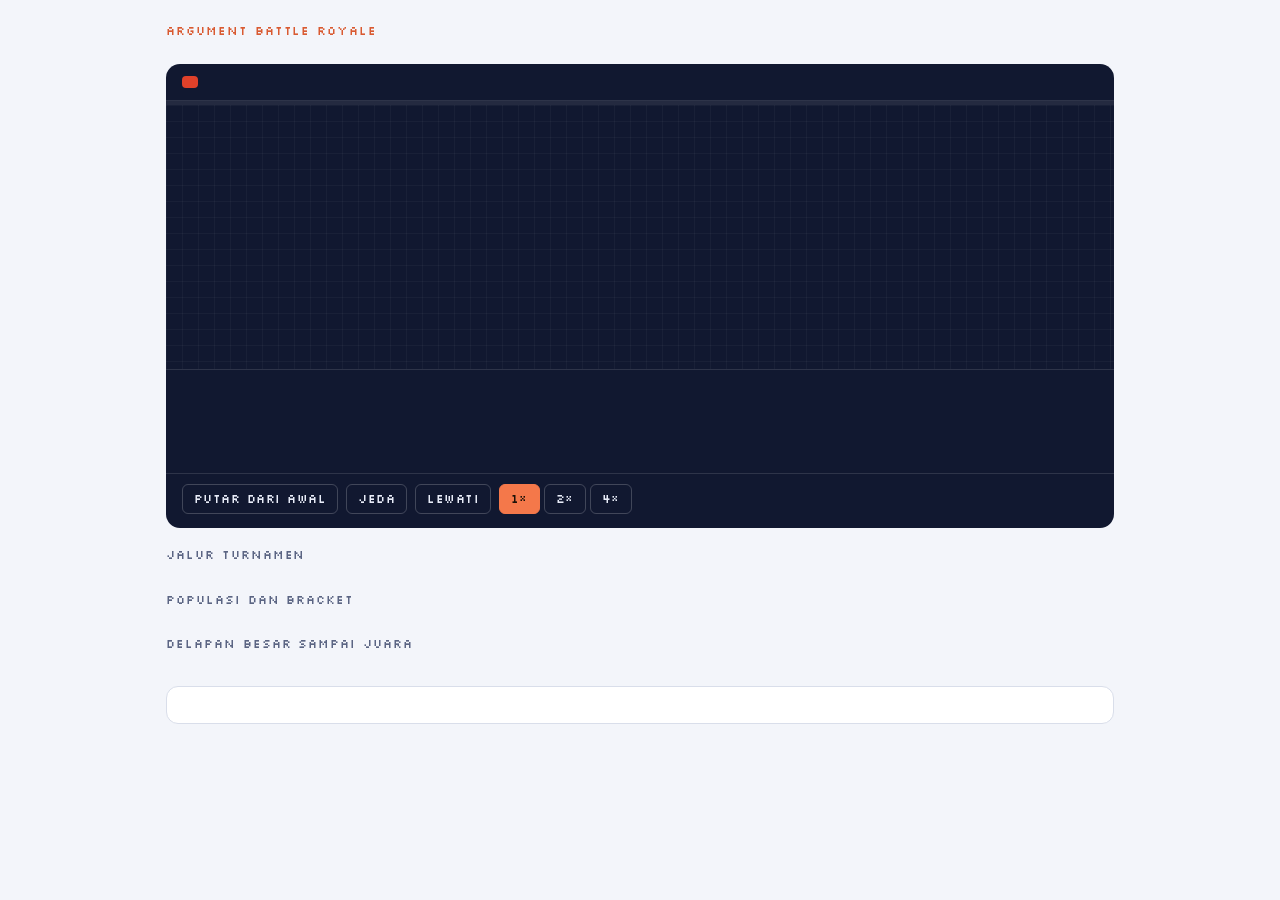
<file: .claude/skills/argument-battle-royale/templates/arena.html>
<!doctype html>
<html lang="id">
<head>
<meta charset="utf-8">
<meta name="viewport" content="width=device-width, initial-scale=1, viewport-fit=cover">
<title>Arena Battle Royale</title>
<link rel="preconnect" href="https://fonts.googleapis.com">
<link rel="preconnect" href="https://fonts.gstatic.com" crossorigin>
<link rel="stylesheet" href="https://fonts.googleapis.com/css2?family=IBM+Plex+Mono:wght@400;600&family=IBM+Plex+Sans:wght@400;500;600&family=Silkscreen&display=swap">
<style>
/* Tata letak: satu kolom. Panggung gelap berisi kartu dua petarung, layar pixel,
   komentar juri, dan kontrol tayangan; di bawahnya jalur tahap, angka, bracket,
   dan kartu hasil. Warna diambil dari karakter Clawd. */
:root {
  --bg: #f3f5fa;
  --surface: #ffffff;
  --ink: #16203a;
  --muted: #5b6583;
  --line: #d9deea;
  --accent: #d95a31;
  --navy: #23478c;
  --spark: #b7800f;
  --ok: #23845a;
  --bad: #b83a24;
  --arena: #111830;
  --arena-2: #182142;
  --arena-grid: rgba(255, 255, 255, 0.035);
  --arena-line: rgba(255, 255, 255, 0.12);
  --arena-ink: #e8ecf8;
  --arena-dim: #8c96b8;
  --arena-accent: #f4784a;
  --arena-gold: #f9c23c;
  --arena-low: #e0412a;
  --f-pixel: "Silkscreen", "Courier New", monospace;
  --f-body: "IBM Plex Sans", system-ui, -apple-system, "Segoe UI", sans-serif;
  --f-data: "IBM Plex Mono", ui-monospace, "SFMono-Regular", Menlo, monospace;
  color-scheme: light;
}
@media (prefers-color-scheme: dark) {
  :root:not([data-theme="light"]) {
    --bg: #0c1122; --surface: #141b33; --ink: #e6eaf6; --muted: #9aa4c6; --line: #26304f;
    --accent: #ff8a5c; --navy: #8fb0f0; --spark: #f2c14e; --ok: #4cc58d; --bad: #ff7a61;
    color-scheme: dark;
  }
}
:root[data-theme="dark"] {
  --bg: #0c1122; --surface: #141b33; --ink: #e6eaf6; --muted: #9aa4c6; --line: #26304f;
  --accent: #ff8a5c; --navy: #8fb0f0; --spark: #f2c14e; --ok: #4cc58d; --bad: #ff7a61;
  color-scheme: dark;
}
* { box-sizing: border-box; }
[hidden] { display: none !important; }
html { -webkit-text-size-adjust: 100%; }
body {
  margin: 0; background: var(--bg); color: var(--ink);
  font: 15px/1.55 var(--f-body);
  padding: env(safe-area-inset-top, 0px) 0 env(safe-area-inset-bottom, 0px);
}
.wrap { max-width: 980px; margin: 0 auto; padding-inline: 16px; padding-block: 24px 40px; display: grid; gap: 20px; }
.wrap > * { min-width: 0; }
.eyebrow { font: 12px/1.2 var(--f-pixel); letter-spacing: 0.08em; text-transform: uppercase; color: var(--accent); margin: 0; }
h1 { font-size: clamp(22px, 3.6vw, 32px); line-height: 1.2; margin: 6px 0 0; text-wrap: balance; }
.sub { color: var(--muted); margin: 6px 0 0; max-width: 70ch; }

/* ---------- panggung ---------- */
.stage { background: var(--arena); color: var(--arena-ink); border-radius: 14px; overflow: hidden; display: grid; }
.stage-top { display: flex; flex-wrap: wrap; gap: 8px 14px; align-items: center; padding: 12px 16px; border-bottom: 1px solid var(--arena-line); }
.pill-live { font: 11px/1 var(--f-pixel); letter-spacing: 0.08em; padding: 6px 8px; border-radius: 4px; background: var(--arena-low); color: #fff; }
.pill-live.replay { background: var(--arena-2); color: var(--arena-gold); box-shadow: inset 0 0 0 1px var(--arena-gold); }
.pill-live.snap { background: var(--arena-2); color: var(--arena-ink); box-shadow: inset 0 0 0 1px var(--arena-line); }
.pill-live.demo { background: var(--arena-2); color: var(--arena-dim); box-shadow: inset 0 0 0 1px var(--arena-dim); }
.pill-live.on::before { content: ""; display: inline-block; width: 7px; height: 7px; margin-right: 6px; background: #fff; border-radius: 1px; animation: blink 1s steps(2, start) infinite; }
@keyframes blink { to { visibility: hidden; } }
.stage-name { font: 12px/1.3 var(--f-pixel); color: var(--arena-accent); letter-spacing: 0.06em; text-transform: uppercase; flex: 1 1 auto; min-width: 0; }
.pct { font: 600 13px/1 var(--f-data); color: var(--arena-dim); font-variant-numeric: tabular-nums; }
.meter { height: 4px; background: rgba(255, 255, 255, 0.08); }
.meter span { display: block; height: 100%; background: var(--arena-accent); width: 0; transition: width 0.6s ease; }

.hud { display: grid; grid-template-columns: minmax(0, 1fr) auto minmax(0, 1fr); gap: 10px; align-items: stretch; padding: 12px 16px 0; }
.fc { background: var(--arena-2); border: 1px solid var(--arena-line); border-radius: 8px; padding: 9px 11px; display: grid; gap: 6px; min-width: 0; transition: opacity 0.4s, border-color 0.4s; }
.fc.win { border-color: var(--arena-gold); }
.fc.ko { opacity: 0.45; }
.fc-row { display: flex; gap: 8px; align-items: baseline; min-width: 0; }
.fc-r .fc-row { flex-direction: row-reverse; }
.fc-seed { font: 600 11px/1 var(--f-data); color: var(--arena-gold); }
.fc-id { font: 600 12px/1 var(--f-data); color: var(--arena-accent); }
.fc-stance { font-size: 11px; color: var(--arena-dim); overflow: hidden; text-overflow: ellipsis; white-space: nowrap; min-width: 0; }
.fc-title { font-size: 13px; line-height: 1.35; font-weight: 500; display: -webkit-box; -webkit-line-clamp: 2; -webkit-box-orient: vertical; overflow: hidden; }
.fc-r .fc-title { text-align: right; }
.hp { height: 8px; background: rgba(255, 255, 255, 0.08); border-radius: 2px; overflow: hidden; }
.hp span { display: block; height: 100%; width: 100%; background: var(--arena-accent); transition: width 0.45s ease, background 0.3s; }
.hp.low span { background: var(--arena-low); }
.fc-r .hp span { margin-left: auto; }
.vs { display: grid; align-content: center; justify-items: center; gap: 4px; padding-inline: 4px; }
.vs b { font: 16px/1 var(--f-pixel); color: var(--arena-gold); }
.vs span { font: 11px/1.2 var(--f-data); color: var(--arena-dim); text-align: center; font-variant-numeric: tabular-nums; }
.vs .votes { font: 600 15px/1 var(--f-data); color: var(--arena-ink); }

.screen {
  display: grid; place-items: center; padding: 12px;
  background-image: linear-gradient(var(--arena-grid) 1px, transparent 1px), linear-gradient(90deg, var(--arena-grid) 1px, transparent 1px);
  background-size: 16px 16px;
}
canvas { image-rendering: pixelated; image-rendering: crisp-edges; max-width: 100%; height: auto; display: block; }

.ticker { padding: 12px 16px 14px; border-top: 1px solid var(--arena-line); display: grid; gap: 4px; min-height: 104px; align-content: start; }
.tk-head { margin: 0; font: 12px/1.3 var(--f-pixel); letter-spacing: 0.05em; text-transform: uppercase; color: var(--arena-gold); }
.tk-text { margin: 0; font-size: 15px; line-height: 1.5; max-width: 80ch; }
.tk-meta { margin: 0; font: 12px/1.4 var(--f-data); color: var(--arena-dim); overflow-wrap: anywhere; }

.controls { display: flex; flex-wrap: wrap; gap: 8px; align-items: center; padding: 10px 16px 14px; border-top: 1px solid var(--arena-line); }
.btn {
  font: 12px/1 var(--f-pixel); letter-spacing: 0.04em; color: var(--arena-ink); background: transparent;
  border: 1px solid rgba(255, 255, 255, 0.2); border-radius: 6px; padding: 8px 11px; cursor: pointer;
}
.btn:hover { border-color: var(--arena-accent); }
.btn[aria-pressed="true"] { background: var(--arena-accent); border-color: var(--arena-accent); color: #1b1208; }
.btn:focus-visible { outline: 2px solid var(--arena-accent); outline-offset: 2px; }
.speed { display: inline-flex; gap: 4px; }
.qinfo { font: 12px/1 var(--f-data); color: var(--arena-dim); margin-left: auto; }

/* ---------- bagian bawah ---------- */
section h2 { font: 12px/1.2 var(--f-pixel); letter-spacing: 0.08em; text-transform: uppercase; color: var(--muted); margin: 0 0 10px; }
.track { list-style: none; margin: 0; padding: 0; display: flex; flex-wrap: wrap; gap: 6px; }
.track li { display: flex; align-items: center; gap: 6px; padding: 6px 10px; border-radius: 6px; border: 1px solid var(--line); background: var(--surface); color: var(--muted); font-size: 13px; }
.track li b { font: 600 11px/1 var(--f-data); font-variant-numeric: tabular-nums; }
.track li.done { color: var(--ink); }
.track li.done b { color: var(--ok); }
.track li.now { border-color: var(--accent); color: var(--ink); box-shadow: inset 0 0 0 1px var(--accent); }
.track li.now b { color: var(--accent); }
.stats { display: grid; grid-template-columns: repeat(2, minmax(0, 1fr)); gap: 12px; margin: 0; }
@media (min-width: 760px) { .stats { grid-template-columns: repeat(4, minmax(0, 1fr)); } }
.stat { background: var(--surface); border: 1px solid var(--line); border-radius: 10px; padding: 12px 14px; min-width: 0; }
.stat dt { font-size: 12px; color: var(--muted); }
.stat dd { margin: 4px 0 0; font: 600 20px/1.2 var(--f-data); font-variant-numeric: tabular-nums; overflow-wrap: anywhere; }
.bracket { display: grid; grid-template-columns: repeat(4, minmax(170px, 1fr)); gap: 14px; overflow-x: auto; padding-bottom: 4px; }
.col { display: grid; grid-template-rows: auto 1fr; gap: 10px; min-width: 0; }
.col h3 { font: 11px/1.2 var(--f-pixel); letter-spacing: 0.06em; text-transform: uppercase; color: var(--muted); margin: 0; }
.col .matches { display: grid; gap: 10px; align-content: space-around; }
.match { background: var(--surface); border: 1px solid var(--line); border-radius: 8px; overflow: hidden; transition: box-shadow 0.3s, border-color 0.3s; }
.match.live { border-color: var(--accent); box-shadow: 0 0 0 2px var(--accent); }
.slot { display: grid; grid-template-columns: auto 1fr auto; gap: 8px; align-items: baseline; padding: 7px 10px; font-size: 13px; }
.slot + .slot { border-top: 1px solid var(--line); }
.slot .id { font: 600 11px/1 var(--f-data); color: var(--muted); }
.slot .t { min-width: 0; overflow: hidden; text-overflow: ellipsis; white-space: nowrap; }
.slot .v { font: 600 11px/1 var(--f-data); color: var(--muted); font-variant-numeric: tabular-nums; }
.slot.win { color: var(--ink); font-weight: 600; }
.slot.win .id { color: var(--accent); }
.slot.lose { color: var(--muted); }
.slot.tbd { color: var(--muted); font-style: italic; }
.champ { border-color: var(--accent); }
.result { background: var(--surface); border: 1px solid var(--line); border-radius: 12px; padding: 18px; display: grid; gap: 10px; }
.result h3 { margin: 0; font-size: 19px; line-height: 1.3; text-wrap: balance; }
.result p { margin: 0; max-width: 72ch; }
.pill { justify-self: start; font: 600 12px/1 var(--f-data); padding: 6px 9px; border-radius: 999px; border: 1px solid currentColor; }
.pill.ok { color: var(--ok); } .pill.warn { color: var(--spark); } .pill.bad { color: var(--bad); } .pill.run { color: var(--navy); }
.formula { color: var(--muted); font-style: italic; border-left: 3px solid var(--accent); padding-left: 12px; }
.foot { color: var(--muted); font-size: 12px; font-family: var(--f-data); margin: 0; }
@media (max-width: 560px) {
  .hud { grid-template-columns: minmax(0, 1fr) minmax(0, 1fr); }
  .vs { grid-column: 1 / -1; grid-row: 1; grid-auto-flow: column; justify-content: center; }
  .tk-text { font-size: 14px; }
  .qinfo { margin-left: 0; }
}
@media (prefers-reduced-motion: reduce) {
  .meter span, .hp span, .fc, .match { transition: none; }
  .pill-live.on::before { animation: none; }
}
</style>
</head>
<body>
<main class="wrap">
  <header>
    <p class="eyebrow" id="eyebrow">Argument Battle Royale</p>
    <h1 id="topic"></h1>
    <p class="sub" id="restated"></p>
  </header>

  <section class="stage" aria-label="Arena pertarungan">
    <div class="stage-top">
      <span class="pill-live" id="livePill"></span>
      <span class="stage-name" id="stageName"></span>
      <span class="pct" id="pct"></span>
    </div>
    <div class="meter" aria-hidden="true"><span id="meter"></span></div>
    <div class="hud" id="hud" hidden>
      <div class="fc" id="fcA">
        <div class="fc-row"><span class="fc-seed"></span><span class="fc-id"></span><span class="fc-stance"></span></div>
        <div class="fc-title"></div>
        <div class="hp" role="meter" aria-label="Ketahanan" aria-valuemin="0" aria-valuemax="100" title="Ketahanan berkurang setiap kali seorang juri memenangkan lawan"><span></span></div>
      </div>
      <div class="vs"><span id="vsRound"></span><b>VS</b><span class="votes" id="vsVotes"></span></div>
      <div class="fc fc-r" id="fcB">
        <div class="fc-row"><span class="fc-seed"></span><span class="fc-id"></span><span class="fc-stance"></span></div>
        <div class="fc-title"></div>
        <div class="hp" role="meter" aria-label="Ketahanan" aria-valuemin="0" aria-valuemax="100" title="Ketahanan berkurang setiap kali seorang juri memenangkan lawan"><span></span></div>
      </div>
    </div>
    <div class="screen"><canvas id="cv" width="480" height="240" role="img" aria-label="Animasi pertarungan Gobyet"></canvas></div>
    <div class="ticker" aria-live="polite">
      <p class="tk-head" id="tkHead"></p>
      <p class="tk-text" id="tkText"></p>
      <p class="tk-meta" id="tkMeta"></p>
    </div>
    <div class="controls">
      <button type="button" class="btn" id="btnReplay">Putar dari awal</button>
      <button type="button" class="btn" id="btnPause" aria-pressed="false">Jeda</button>
      <button type="button" class="btn" id="btnSkip">Lewati</button>
      <span class="speed" role="group" aria-label="Kecepatan">
        <button type="button" class="btn" data-speed="1" aria-pressed="true">1×</button>
        <button type="button" class="btn" data-speed="2" aria-pressed="false">2×</button>
        <button type="button" class="btn" data-speed="4" aria-pressed="false">4×</button>
      </span>
      <span class="qinfo" id="qinfo"></span>
    </div>
  </section>

  <section aria-labelledby="h-track">
    <h2 id="h-track">Jalur turnamen</h2>
    <ol class="track" id="track"></ol>
  </section>

  <section aria-labelledby="h-stats">
    <h2 id="h-stats">Populasi dan bracket</h2>
    <dl class="stats" id="stats"></dl>
  </section>

  <section aria-labelledby="h-bracket">
    <h2 id="h-bracket">Delapan besar sampai juara</h2>
    <div class="bracket" id="bracket"></div>
  </section>

  <section class="result" id="result" aria-label="Hasil"></section>

  <p class="foot" id="foot"></p>
</main>

<script id="abr-data" type="application/json">__ABR_DATA__</script>
<script>
(function () {
  "use strict";
  var D = JSON.parse(document.getElementById("abr-data").textContent);
  var A = D.anim, R = D.run, FT = A.fight;
  var $ = function (id) { return document.getElementById(id); };
  var reduce = !!(window.matchMedia && window.matchMedia("(prefers-reduced-motion: reduce)").matches);

  function el(tag, cls, s) { var e = document.createElement(tag); if (cls) e.className = cls; if (s != null) e.textContent = String(s); return e; }
  function text(e, s) { e.textContent = s == null ? "" : String(s); }
  function fighter(id) { return R.fighters[id] || { title: id || "", stance: "", seed: null, thesis: "" }; }

  // ---------- ingatan penonton (acara yang sudah ditonton) ----------
  var liveSrc = location.protocol === "file:" ? "file" : null;
  var KEY = "abr-seen:" + R.run_id;
  function loadSeen() { try { return new Set(JSON.parse(localStorage.getItem(KEY) || "[]")); } catch (e) { return new Set(); } }
  function saveSeen() { try { localStorage.setItem(KEY, JSON.stringify(Array.from(seen))); } catch (e) { /* penyimpanan tidak tersedia */ } }
  var seen = loadSeen();
  function hasEvent(id) { return R.events.some(function (e) { return e.id === id; }); }
  function revealed(id) { return seen.has(id) || !hasEvent(id); }

  // ---------- bagian statis ----------
  function renderStatic() {
    text($("eyebrow"), R.demo ? "Argument Battle Royale · pratinjau dengan data contoh" : "Argument Battle Royale");
    text($("topic"), R.topic);
    text($("restated"), R.restated || "");
    var pill = $("livePill");
    pill.className = "pill-live" + (R.demo ? " demo" : R.done ? " replay" : liveSrc ? " on" : " snap");
    text(pill, R.demo ? "Contoh" : R.done ? "Tayangan ulang" : liveSrc ? "Live" : "Cuplikan");
    pill.title = R.demo || R.done ? "" : liveSrc ? "Terhubung: acara baru diputar otomatis" : "Belum terhubung ke run yang berjalan; ini keadaan saat halaman dibuat";
    text($("stageName"), "Tahap " + (R.info.stage_index + 1) + "/" + R.info.stage_count + " · " + R.info.stage);
    text($("pct"), R.info.percent + "%");
    $("meter").style.width = R.info.percent + "%";

    var tr = $("track"); tr.textContent = "";
    R.stages.forEach(function (name, i) {
      var li = el("li"); li.appendChild(el("b", null, String(i + 1).padStart(2, "0"))); li.appendChild(document.createTextNode(name));
      if (i < R.info.stage_index || R.done) li.className = "done";
      else if (i === R.info.stage_index) { li.className = "now"; li.setAttribute("aria-current", "step"); }
      tr.appendChild(li);
    });

    var st = $("stats"); st.textContent = "";
    R.stats.forEach(function (s) { var d = el("div", "stat"); d.appendChild(el("dt", null, s[0])); d.appendChild(el("dd", null, s[1])); st.appendChild(d); });

    renderBracket();
    renderResult();
    text($("foot"), R.foot);
  }

  function slot(id, m, showResult) {
    var s = el("div", "slot");
    if (!id) { s.className = "slot tbd"; s.appendChild(el("span", "id", "—")); s.appendChild(el("span", "t", m ? "bye" : "menunggu")); s.appendChild(el("span", "v", "")); return s; }
    if (showResult && m && m.winner) s.className = "slot " + (m.winner === id ? "win" : "lose");
    s.appendChild(el("span", "id", id));
    var t = el("span", "t", fighter(id).title); t.title = fighter(id).title; s.appendChild(t);
    s.appendChild(el("span", "v", showResult && m && m.winner === id ? m.votes : ""));
    return s;
  }
  function renderBracket() {
    var br = $("bracket"); br.textContent = "";
    [["8 besar", 4], ["Semifinal", 2], ["Final", 1]].forEach(function (c, ci) {
      var col = el("div", "col"); col.appendChild(el("h3", null, c[0]));
      var list = el("div", "matches"); col.appendChild(list);
      var rd = R.bracket[ci] || [];
      for (var k = 0; k < c[1]; k++) {
        var m = rd[k], box = el("div", "match");
        var show = m ? revealed("m:" + m.mid) : false;
        if (m) box.dataset.mid = m.mid;
        if (current && m && current.mid === m.mid) box.className = "match live";
        box.appendChild(slot(m ? m.a : null, m, show));
        box.appendChild(slot(m ? m.b : null, m, show));
        list.appendChild(box);
      }
      br.appendChild(col);
    });
    var cc = el("div", "col"); cc.appendChild(el("h3", null, "Juara"));
    var cl = el("div", "matches"); cc.appendChild(cl);
    var box = el("div", "match champ");
    var champShown = R.champion && revealed("w") && revealed("m:" + ((R.bracket[2] || [])[0] || {}).mid);
    box.appendChild(champShown ? slot(R.champion, { winner: R.champion, votes: "" }, true) : slot(null, null, false));
    cl.appendChild(box); br.appendChild(cc);
  }
  function renderResult() {
    var res = $("result"); res.textContent = "";
    var h = el("h3"), pill;
    if (R.winner && revealed("w")) {
      var f = fighter(R.winner);
      res.appendChild(el("p", "eyebrow", "Pemenang tahan-uji"));
      text(h, f.title); res.appendChild(h);
      res.appendChild(el("p", null, f.thesis));
      pill = el("span", "pill " + (R.winner_status === "SURVIVED" ? "ok" : "warn"), "Uji falsifikasi: " + R.winner_status);
    } else if (R.done && revealed("w")) {
      res.appendChild(el("p", "eyebrow", "Hasil"));
      text(h, "Tidak ada pemenang tahan-uji"); res.appendChild(h);
      res.appendChild(el("p", null, "Semua kandidat gugur dalam uji falsifikasi; sikap yang paling dapat dipertanggungjawabkan adalah menangguhkan penilaian."));
      pill = el("span", "pill bad", "Tanpa pemenang");
    } else {
      res.appendChild(el("p", "eyebrow", "Hasil"));
      text(h, R.done ? "Pemenang diumumkan di akhir tayangan" : "Turnamen masih berjalan"); res.appendChild(h);
      res.appendChild(el("p", null, R.done ? "Tonton pertarungannya sampai final, atau tekan Lewati beberapa kali." : "Pemenang ditetapkan setelah final dan uji falsifikasi selesai."));
      pill = el("span", "pill run", R.info.stage);
    }
    res.appendChild(pill);
    res.appendChild(el("p", "formula", R.formula));
  }

  // ---------- kanvas ----------
  var cv = $("cv"), ctx = cv.getContext("2d"), scale = 8;
  var mode = { kind: "scene", name: R.info.scene, i: 0 }, actors = [], fx = [];
  function fit() {
    var box = cv.parentNode.clientWidth - 24;
    scale = Math.max(3, Math.min(10, Math.floor(box / A.w)));
    cv.width = A.w * scale; cv.height = A.h * scale; cv.style.width = cv.width + "px";
    render();
  }
  function px(x, y, c) {
    if (x < 0 || y < 0 || x >= A.w || y >= A.h) return;
    ctx.fillStyle = A.palette[c]; ctx.fillRect(x * scale, y * scale, scale, scale);
  }
  function sprite(name, x, y, m) {
    var rows = A.sprites[name]; if (!rows) return;
    for (var dy = 0; dy < rows.length; dy++) {
      var row = m ? rows[dy].split("").reverse().join("") : rows[dy];
      for (var dx = 0; dx < row.length; dx++) if (row[dx] !== ".") px(x + dx, y + dy, row[dx]);
    }
  }
  // ---------- Gobyet: karakter sesuai topik (lapisan visual saja) ----------
  // D.gobyet berisi sprite sheet (strip 64x64), alias state inti, dan rantai fallback. Bila tidak ada,
  // arena memakai sprite Clawd. Karakter/state yang hilang turun lewat fallback; gambar yang belum termuat
  // tidak digambar (tidak pernah tampil sebagai gambar rusak). Karakter berkanvas sendiri (Berserker Hero 128x96)
  // membawa canvas, anchor, px (skala relatif Gobyet) dan durs (durasi per frame).
  var G = D.gobyet && D.gobyet.chars ? D.gobyet : null, GIMG = {}, gclock = 0;
  function gimg(src) { if (!GIMG[src]) { var im = new Image(); im.src = src; GIMG[src] = im; } return GIMG[src]; }
  if (G) Object.keys(G.chars).forEach(function (c) { var st = G.chars[c].states; Object.keys(st).forEach(function (k) { gimg(st[k].src); }); });
  function gchain(cid) {
    var out = [], seen = {}, cur = G.chars[cid] ? cid : G.root;
    while (cur && !seen[cur] && G.chars[cur]) { out.push(cur); seen[cur] = 1; cur = G.chars[cur].fallback; }
    if (!seen[G.root] && G.chars[G.root]) out.push(G.root);
    return out;
  }
  function gres(cid, state) {
    var ch = gchain(cid);
    for (var i = 0; i < ch.length; i++) {
      var c = G.chars[ch[i]], core = c.core || {}, cands = [state, core[state], core.idle || "idle"];
      for (var j = 0; j < cands.length; j++) if (cands[j] && c.states[cands[j]]) return { c: ch[i], s: cands[j], st: c.states[cands[j]] };
    }
    return null;
  }
  function castOf(fid) {
    var c = R.cast && R.cast[fid];
    if (c && c.char) return c;
    return G && G.topic ? { char: G.topic.char, acc: G.topic.acc } : { char: G ? G.root : null, acc: null };
  }
  function gtotal(st) { return st.durs ? st.durs.reduce(function (x, y) { return x + y; }, 0) : st.n * st.ms; }
  // seed (mis. nomor pukulan) memilih varian state bila karakter punya (Berserker Hero: smash dan leap bergantian)
  function gset(a, state, seed) {
    var c0 = G && a.cid && G.chars[a.cid], v = c0 && c0.variants && c0.variants[state];
    if (v && seed != null) state = v[seed % v.length];
    var r = G && a.cid ? gres(a.cid, state) : null;
    if (!r) { a.g = null; return 0; }
    a.g = { c: r.c, s: r.s, t0: gclock };
    return gtotal(r.st);
  }
  function gframe(st, t, loop) {
    var total = gtotal(st);
    if (loop) t = ((t % total) + total) % total;
    else if (t >= total) return st.n - 1;
    if (t < 0) return 0;
    if (!st.durs) return Math.min(st.n - 1, Math.floor(t / st.ms));
    for (var k = 0; k < st.n; k++) { t -= st.durs[k]; if (t < 0) return k; }
    return st.n - 1;
  }
  function gscale() { return Math.max(1, Math.floor(scale * 3 / 8)); }
  // skala karakter berkanvas sendiri: px = rasio piksel terhadap Gobyet 64x64, dibulatkan ke atas, dan tetap muat
  // di atas lantai (baris paling atas yang boleh terpotong: 6 baris kosong/ujung pedang)
  function gpx(c) {
    var s = gscale();
    if (!c.px) return s;
    var k = Math.max(1, Math.ceil(s * c.px[0] / c.px[1]));
    var fit = Math.max(1, Math.floor((A.h - 1) * scale / Math.max(1, c.anchor.baseline - 6)));
    return Math.min(k, fit);
  }
  function gdraw(a) {
    if (!G || !a.g) return false;
    var c = G.chars[a.g.c], st = c && c.states[a.g.s];
    if (!st) return false;
    var im = gimg(st.src);
    if (!im.complete || !im.naturalWidth) return true;
    var k = gframe(st, gclock - a.g.t0, st.loop || a.loopAll);
    var cvs = c.canvas || G.canvas, anc = c.anchor || G.anchor;
    var s = gpx(c), W = cvs.w, H = cvs.h, ax = anc.x, base = anc.baseline;
    var floor = (A.h - 1) * scale, xpx = Math.round(a.x * scale + (a.shake || 0) * s);
    var top = floor - base * s, left = a.m ? xpx - (W - 1 - ax) * s : xpx - ax * s;
    ctx.save();
    ctx.imageSmoothingEnabled = false;
    if (a.m) { ctx.translate(left + W * s, top); ctx.scale(-1, 1); ctx.drawImage(im, k * W, 0, W, H, 0, 0, W * s, H * s); }
    else ctx.drawImage(im, k * W, 0, W, H, left, top, W * s, H * s);
    ctx.restore();
    if (a.acc && G.icons[a.acc] && c.acc) {
      var ic = gimg(G.icons[a.acc]);
      if (ic.complete && ic.naturalWidth) {
        var ix = a.m ? left + (W - 16 - c.acc[0]) * s : left + c.acc[0] * s;
        ctx.drawImage(ic, ix, top + c.acc[1] * s, 16 * s, 16 * s);
      }
    }
    return true;
  }

  function render() {
    ctx.clearRect(0, 0, cv.width, cv.height);
    ctx.imageSmoothingEnabled = false;
    if (mode.kind === "scene") {
      var gsc = G && G.scenes[mode.name];
      if (gsc) {
        for (var gx = 0; gx < A.w; gx++) px(gx, A.h - 1, "G");
        if (!mode.actor) { mode.actor = { cid: gsc[0], x: A.w / 2, m: 0, visible: true, loopAll: true }; gset(mode.actor, gsc[1]); }
        if (gdraw(mode.actor)) return;
      }
      var fr = A.scenes[mode.name] || A.scenes.idle, f = fr[mode.i % fr.length];
      f.l.forEach(function (L) { sprite(L[0], L[1], L[2], L[3]); });
      f.p.forEach(function (P) { px(P[0], P[1], P[2]); });
    } else {
      for (var x = 0; x < A.w; x++) px(x, A.h - 1, "G");
      actors.forEach(function (a) {
        if (!a.visible) return;
        if (a.cid && gdraw(a)) return;
        if (a.s) sprite(a.s, Math.round(a.x - (a.cid ? 12 : 0) + (a.shake || 0)), Math.round(a.y), a.m);
      });
      fx.forEach(function (p) { px(p[0], p[1], p[2]); });
    }
  }
  var tick = 0;
  setInterval(function () {
    if (document.hidden) return;
    if (!paused) gclock += (1000 / 12) * speed;
    tick++;
    if (mode.kind === "scene" && tick % 2 === 0 && !paused) mode.i++;
    fx = fx.filter(function (p) { return --p[3] > 0; });
    render();
  }, 1000 / 12);

  // ---------- waktu: kecepatan, jeda, lewati ----------
  var speed = 1, paused = reduce, skip = false;
  function sleep(ms) {
    return new Promise(function (res) {
      var left = ms;
      (function step() { if (skip) return res(); if (!paused) left -= 40 * speed; if (left <= 0) return res(); setTimeout(step, 40); })();
    });
  }
  function tween(o, k, to, ms) {
    return new Promise(function (res) {
      var from = o[k], t = 0;
      (function step() {
        if (skip) { o[k] = to; return res(); }
        if (!paused) t += 40 * speed;
        var q = Math.min(1, t / ms); o[k] = from + (to - from) * q;
        if (q >= 1) return res(); setTimeout(step, 40);
      })();
    });
  }

  // ---------- panggung ----------
  function ticker(head, body, meta) { text($("tkHead"), head); text($("tkText"), body || ""); text($("tkMeta"), meta || ""); }
  function setScene(name) { mode = { kind: "scene", name: name, i: 0 }; actors = []; fx = []; $("hud").hidden = true; }
  function spark(x, y) {
    [[0, 0, "S"], [1, 0, "Y"], [-1, 0, "Y"], [0, 1, "Y"], [0, -1, "Y"], [2, 0, "y"], [-2, 0, "y"], [0, 2, "y"], [0, -2, "y"],
     [2, 2, "Y"], [-2, -2, "Y"], [2, -2, "R"], [-2, 2, "R"]].forEach(function (p) { fx.push([x + p[0], y + p[1], p[2], 5]); });
  }
  function card(side, id) {
    var f = fighter(id), c = $(side === "a" ? "fcA" : "fcB");
    text(c.querySelector(".fc-seed"), f.seed ? "#" + f.seed : "");
    text(c.querySelector(".fc-id"), id);
    text(c.querySelector(".fc-stance"), f.stance || "");
    text(c.querySelector(".fc-title"), f.title); c.querySelector(".fc-title").title = f.title;
    c.classList.remove("ko", "win"); setHP(side, 100);
  }
  function setHP(side, v) {
    var hp = $(side === "a" ? "fcA" : "fcB").querySelector(".hp");
    hp.firstElementChild.style.width = Math.max(0, v) + "%";
    hp.classList.toggle("low", v <= 40); hp.setAttribute("aria-valuenow", String(Math.round(v)));
  }
  function highlight(mid, on) {
    var b = document.querySelector('.match[data-mid="' + mid + '"]');
    if (b) b.classList.toggle("live", on);
  }

  // ---------- adegan per jenis acara ----------
  async function playStage(e) { setScene(e.scene); ticker(e.title, e.text, ""); await sleep(2600); }

  async function playRound(e) {
    setScene("battle");
    var desc = e.n + " duel" + (e.byes ? ", " + e.byes + " bye" : "") + (e.method === "score" ? ", diputus dengan skor scouting" : e.panel > 1 ? ", panel " + e.panel + " juri" : ", juri tunggal");
    ticker(e.label + " dimulai", desc, "");
    if (!e.full) {
      var steps = Math.min(e.n, 30);
      for (var k = 1; k <= steps; k++) {
        text($("tkMeta"), "Duel " + Math.round(k * e.n / steps) + "/" + e.n + (e.upsets ? " · " + e.upsets + " upset" : "") + " · menampilkan " + e.shown + " duel pilihan");
        await sleep(70);
      }
    }
    await sleep(1600);
  }

  async function playMatch(e) {
    if (G) return playMatchG(e);
    var y0 = FT.clawd_y;
    $("hud").hidden = false; card("a", e.a); card("b", e.b);
    text($("vsRound"), e.label); text($("vsVotes"), "0–0");
    var a = { s: "clawd_angry_side", x: -26, y: y0, m: 0, visible: true, shake: 0 };
    var b = { s: "clawd_angry_side", x: A.w + 1, y: y0, m: 1, visible: true, shake: 0 };
    mode = { kind: "fight" }; actors = [a, b]; fx = [];
    highlight(e.mid, true);
    ticker(e.label, e.a + " melawan " + e.b, e.upset ? "Unggulan lebih rendah menantang unggulan lebih tinggi" : "");
    await Promise.all([tween(a, "x", FT.left_x, 900), tween(b, "x", FT.right_x, 900)]);
    var hp = { a: 100, b: 100 }, n = e.hits.length || 1, votes = { a: 0, b: 0 };
    for (var i = 0; i < e.hits.length; i++) {
      var h = e.hits[i], att = h.by, def = att === "a" ? "b" : "a";
      var P = att === "a" ? a : b, Q = att === "a" ? b : a, dir = att === "a" ? 1 : -1, home = P.x;
      var attId = att === "a" ? e.a : e.b, defId = att === "a" ? e.b : e.a;
      ticker(h.j + " · " + h.lens, attId + " menyerang " + defId + ": " + (h.obj || "juri memenangkan argumen ini."),
        (h.fx ? "Faktor penentu: " + h.fx + " · " : "") + "Skor " + e.a + " " + h.ta.toFixed(1) + " – " + e.b + " " + h.tb.toFixed(1) + (h.xy ? " · " + h.xy : ""));
      await sleep(600);
      await tween(P, "x", home + 4 * dir, 200);
      spark(29, FT.body_top + 6);
      Q.s = "clawd_blink_side"; Q.shake = dir;
      votes[att]++; hp[def] -= 100 / n; setHP(def, hp[def]);
      text($("vsVotes"), votes.a + "–" + votes.b);
      await tween(P, "x", home, 200);
      await sleep(260); Q.s = "clawd_angry_side"; Q.shake = 0;
      await sleep(2200);
    }
    var ws = e.w === e.a ? "a" : "b", W = ws === "a" ? a : b, L = ws === "a" ? b : a;
    ticker("Putusan: " + e.w + " menang " + e.votes, fighter(e.w).title, e.upset ? "Upset: unggulan lebih rendah maju ke babak berikutnya." : "");
    $(ws === "a" ? "fcA" : "fcB").classList.add("win"); $(ws === "a" ? "fcB" : "fcA").classList.add("ko");
    L.s = "clawd_blink_side"; await tween(L, "y", A.h + 2, 700); L.visible = false;
    W.s = "clawd_happy_wave";
    seen.add(e.id); renderBracket(); highlight(e.mid, true);
    for (var k = 0; k < 2; k++) { await tween(W, "y", y0 - 2, 170); await tween(W, "y", y0, 170); }
    await sleep(1500);
  }

  // Duel Gobyet: karakter tiap petarung dari R.cast (teks argumen + topik). Serangan memutar state attack
  // kelasnya, yang terkena memutar hit, Judge mengetuk palu saat putusan, yang kalah memutar defeat kelasnya.
  async function playMatchG(e) {
    var y0 = FT.clawd_y;
    $("hud").hidden = false; card("a", e.a); card("b", e.b);
    text($("vsRound"), e.label); text($("vsVotes"), "0–0");
    var ca = castOf(e.a), cb = castOf(e.b);
    // Duel cermin (karakter sama): petarung kedua memakai varian tukar peran bila ada. Hanya tampilan.
    if (ca.char === cb.char) {
      if (cb.alt && cb.alt !== ca.char && G.chars[cb.alt]) cb = { char: cb.alt, acc: cb.alt_acc };
      else if (ca.alt && ca.alt !== cb.char && G.chars[ca.alt]) ca = { char: ca.alt, acc: ca.alt_acc };
    }
    var a = { cid: ca.char, acc: ca.acc, s: "clawd_angry_side", x: -14, y: y0, m: 0, visible: true, shake: 0 };
    var b = { cid: cb.char, acc: cb.acc, s: "clawd_angry_side", x: A.w + 14, y: y0, m: 1, visible: true, shake: 0 };
    // masuk sambil lari bila karakter punya state run sendiri (Berserker Hero); yang lain idle seperti biasa
    gset(a, "run"); gset(b, "run");
    mode = { kind: "fight" }; actors = [a, b]; fx = [];
    highlight(e.mid, true);
    ticker(e.label, e.a + " melawan " + e.b, e.upset ? "Unggulan lebih rendah menantang unggulan lebih tinggi" : "");
    await Promise.all([tween(a, "x", Math.round(A.w * 0.27), 900), tween(b, "x", Math.round(A.w * 0.73), 900)]);
    gset(a, "idle"); gset(b, "idle");
    var hp = { a: 100, b: 100 }, n = e.hits.length || 1, votes = { a: 0, b: 0 };
    for (var i = 0; i < e.hits.length; i++) {
      var h = e.hits[i], att = h.by, def = att === "a" ? "b" : "a";
      var P = att === "a" ? a : b, Q = att === "a" ? b : a, dir = att === "a" ? 1 : -1;
      var attId = att === "a" ? e.a : e.b, defId = att === "a" ? e.b : e.a;
      ticker(h.j + " · " + h.lens, attId + " menyerang " + defId + ": " + (h.obj || "juri memenangkan argumen ini."),
        (h.fx ? "Faktor penentu: " + h.fx + " · " : "") + "Skor " + e.a + " " + h.ta.toFixed(1) + " – " + e.b + " " + h.tb.toFixed(1) + (h.xy ? " · " + h.xy : ""));
      await sleep(600);
      var dur = gset(P, "attack", i) || 900;
      await sleep(dur * 0.45);
      spark(Math.round(A.w / 2), FT.body_top + 4);
      gset(Q, "hit"); Q.shake = dir;
      votes[att]++; hp[def] -= 100 / n; setHP(def, hp[def]);
      text($("vsVotes"), votes.a + "–" + votes.b);
      await sleep(dur * 0.55);
      Q.shake = 0; gset(P, "idle");
      await sleep(500); gset(Q, "idle");
      await sleep(1800);
    }
    var ws = e.w === e.a ? "a" : "b", W = ws === "a" ? a : b, L = ws === "a" ? b : a;
    if (G.chars.judge) {
      var J = { cid: "judge", x: A.w / 2, m: 0, visible: true };
      actors.push(J);
      ticker("Juri mengetuk palu", e.label, "");
      await sleep(Math.min(gset(J, "finalize") || 1200, 1400));
      J.visible = false;
    }
    ticker("Putusan: " + e.w + " menang " + e.votes, fighter(e.w).title, e.upset ? "Upset: unggulan lebih rendah maju ke babak berikutnya." : "");
    $(ws === "a" ? "fcA" : "fcB").classList.add("win"); $(ws === "a" ? "fcB" : "fcA").classList.add("ko");
    var dd = gset(L, "defeat"); gset(W, "victory");
    seen.add(e.id); renderBracket(); highlight(e.mid, true);
    await sleep(Math.max(1500, Math.min(dd, 2600)));
    await sleep(1200);
  }

  async function playFalsG(e) {
    mode = { kind: "fight" }; fx = []; $("hud").hidden = true;
    var cf = castOf(e.fighter);
    var F = { cid: cf.char, acc: cf.acc, x: Math.round(A.w * 0.3), m: 0, visible: true };
    var S = { cid: "skeptic", x: Math.round(A.w * 0.72), m: 1, visible: true };
    actors = [F, S]; gset(F, "idle"); gset(S, "inspect");
    ticker("Uji falsifikasi: " + e.fighter, fighter(e.fighter).title, "Skeptic Gobyet memeriksa premis kandidat juara");
    await sleep(2200);
    for (var i = 0; i < e.testers.length; i++) {
      var t = e.testers[i];
      ticker("Penguji " + t.t + ": " + t.v, t.s, "");
      await sleep(Math.min(gset(S, "falsification") || 1200, 1300));
      gset(F, t.v === "FALSIFIED" ? "hit" : "idle");
      await sleep(1900); gset(S, "inspect"); gset(F, "idle");
    }
    var gone = e.agg === "FALSIFIED";
    gset(F, gone ? "defeat" : "victory");
    ticker("Hasil uji: " + e.agg, gone ? "Kandidat gugur; kandidat berikutnya diuji." : "Kandidat bertahan dan menjadi pemenang tahan-uji.", "");
    await sleep(2400);
  }

  async function playFals(e) {
    if (G) return playFalsG(e);
    setScene("rocket");
    ticker("Uji falsifikasi: " + e.fighter, fighter(e.fighter).title, "Juara diluncurkan ke pengujian terberat");
    await sleep(2000);
    for (var i = 0; i < e.testers.length; i++) {
      var t = e.testers[i]; ticker("Penguji " + t.t + ": " + t.v, t.s, ""); await sleep(3200);
    }
    ticker("Hasil uji: " + e.agg, e.agg === "FALSIFIED" ? "Kandidat gugur; kandidat berikutnya diuji." : "Kandidat bertahan dan menjadi pemenang tahan-uji.", "");
    await sleep(2200);
  }

  async function playWinner(e) {
    var f = fighter(e.fighter);
    seen.add(e.id); renderBracket(); renderResult();
    if (G && e.fighter) {
      // Champion = pemenang turnamen (TOURNAMENT WINNER), bukan kebenaran mutlak.
      mode = { kind: "fight" }; fx = []; $("hud").hidden = true;
      var cf = castOf(e.fighter);
      // karakter berkanvas lebar (Berserker Hero: batu dan pedang di kanan) diberi jarak lebih dari Champion
      var wide = G.chars[cf.char] && G.chars[cf.char].px;
      var Fw = { cid: cf.char, acc: cf.acc, x: Math.round(A.w * (wide ? 0.24 : 0.28)), m: 0, visible: true };
      var Ch = { cid: "champion", x: Math.round(A.w * (wide ? 0.76 : 0.66)), m: 1, visible: true };
      actors = [Fw, Ch]; gset(Fw, "victory"); gset(Ch, "trophy_raise");
      ticker((G.champion_label || "TOURNAMENT WINNER") + ": " + e.fighter, f.title, "Pemenang tahan-uji turnamen ini, bukan kebenaran mutlak. " + R.formula);
    } else {
      setScene(e.fighter ? "trophy" : "nowinner");
      ticker(e.fighter ? "Pemenang tahan-uji: " + e.fighter : "Tidak ada pemenang tahan-uji", e.fighter ? f.title : "Semua kandidat gugur dalam uji falsifikasi.", R.formula);
    }
    await sleep(4200);
  }

  // Pembuka: Berserker Hero (tokoh utama Gobyet) lari masuk lalu mengamuk, sekali di awal tayangan. Hanya tampilan.
  async function playIntro() {
    var it = G && G.intro;
    if (!it || !G.chars[it.char]) return;
    mode = { kind: "fight" }; fx = []; $("hud").hidden = true;
    var H = { cid: it.char, x: -16, m: 0, visible: true };
    actors = [H]; gset(H, it.run);
    ticker(it.title, it.text, "");
    await tween(H, "x", Math.round(A.w / 2), 1300);
    await sleep(Math.min(gset(H, it.pose) || 1200, 3000));
  }
  function withIntro(q) {
    if (!G || !G.intro || !q.length || q[0] !== R.events[0]) return q;
    return [{ id: "intro", t: "intro" }].concat(q);
  }

  var PLAY = { intro: playIntro, stage: playStage, round: playRound, match: playMatch, fals: playFals, winner: playWinner };

  // ---------- antrean tayangan ----------
  var queue = [], running = false, current = null;
  function qinfo() { text($("qinfo"), queue.length ? queue.length + " acara berikutnya" : ""); }
  async function runQueue() {
    if (running) return;
    running = true;
    while (queue.length) {
      var e = queue.shift(); current = e; skip = false; qinfo();
      try { await PLAY[e.t](e); } catch (err) { if (window.console) console.error(err); }
      if (e.mid) highlight(e.mid, false);
      seen.add(e.id); saveSeen(); current = null;
      if (e.t === "match" || e.t === "winner") { renderBracket(); renderResult(); }
    }
    running = false; skip = false; qinfo(); idle();
  }
  function idle() {
    setScene(R.info.scene);
    if (R.demo) ticker("Contoh selesai", "Tekan Putar dari awal untuk menonton lagi.", R.formula);
    else if (R.done) ticker("Turnamen selesai", R.info.caption, R.formula);
    else if (liveSrc) ticker("Menunggu hasil berikutnya", R.info.caption, "Arena memutar babak berikutnya begitu selesai.");
    else ticker("Cuplikan run yang sedang berjalan", R.info.caption, "Halaman ini belum terhubung ke run. Buka versi live dari Claude untuk menonton babak berikutnya.");
    schedule();
  }

  // ---------- pembaruan live ----------
  // Tiga sumber: database artifact (orkestrator menulis dokumen arena/live),
  // server lokal (abr.py serve, arena-data.json), atau file yang dibuka dari disk.
  var pollTimer = null, fails = 0, everOk = false, reloadTimer = null, dbLive = false;
  function schedule() {
    if (R.done || R.demo || dbLive) return;
    if (location.protocol === "file:") {
      if (!reloadTimer) reloadTimer = setTimeout(function () { reloadTimer = null; if (!running) location.reload(); else schedule(); }, 8000);
    } else if (!pollTimer) {
      pollTimer = setInterval(poll, 3000);
    }
  }
  function stopPolling() { if (pollTimer) { clearInterval(pollTimer); pollTimer = null; } }
  function initialQueue() {
    if (seen.size) return R.events.filter(function (e) { return !seen.has(e.id); });
    if (R.done || R.demo) return R.events.slice();
    // Penonton baru di tengah run: mulai dari duel terakhir, bukan dari awal.
    var last = -1;
    R.events.forEach(function (e, i) { if (e.t === "match") last = i; });
    var start = last >= 0 ? last : Math.max(0, R.events.length - 1);
    R.events.slice(0, start).forEach(function (e) { seen.add(e.id); });
    saveSeen();
    return R.events.slice(start);
  }
  function applyRun(run, src) {
    if (!run || !run.events) return;
    if (src && liveSrc !== src) { liveSrc = src; renderStatic(); }
    if (run.run_id === R.run_id) {
      if (run.rev === R.rev) return;
      if ((run.updated_at || "") < (R.updated_at || "")) return;  // data lebih lama dari yang sudah tampil
      R = run; renderStatic();
      var queued = new Set(queue.map(function (e) { return e.id; }));
      R.events.forEach(function (e) { if (!seen.has(e.id) && !queued.has(e.id) && !(current && current.id === e.id)) queue.push(e); });
    } else {
      // Artifact dipakai untuk run lain: mulai sebagai penonton run itu.
      R = run; KEY = "abr-seen:" + R.run_id; seen = loadSeen();
      queue = initialQueue(); if (running) skip = true;
      renderStatic(); renderBracket(); renderResult();
    }
    qinfo();
    if (!running) { if (queue.length) runQueue(); else idle(); }
    if (R.done) stopPolling();
  }
  function poll() {
    fetch("arena-data.json?t=" + Date.now(), { cache: "no-store" })
      .then(function (r) { if (!r.ok) throw new Error(String(r.status)); return r.json(); })
      .then(function (j) { fails = 0; everOk = true; applyRun(j.run, "http"); })
      .catch(function () {
        // Tanpa server (mis. artifact tanpa database) berhenti mencoba; dengan server, coba terus.
        if (!everOk && ++fails >= 3) stopPolling();
      });
  }
  function watchArtifactDb() {
    var c = window.claude;
    if (R.demo || !c || typeof c.use !== "function") return;
    Promise.resolve(c.use("db")).then(function (db) {
      if (!db) return;
      db.doc("arena/live").onSnapshot(function (snap) {
        if (!snap || !snap.exists) return;
        var d = snap.data(), run;
        if (!d || typeof d.summary !== "string") return;
        try { run = JSON.parse(d.summary); } catch (e) { return; }
        if (!dbLive) { dbLive = true; stopPolling(); }
        applyRun(run, "db");
      }, function () {
        dbLive = false;
        if (liveSrc === "db") { liveSrc = null; renderStatic(); }
      });
      // Terhubung ke database artifact: penonton akan menerima acara baru.
      if (!R.done && !liveSrc) { liveSrc = "db"; renderStatic(); }
      dbLive = true; stopPolling();
    }, function () { /* tanpa database: tetap tampilkan data yang tertanam */ });
  }

  // ---------- kontrol ----------
  $("btnReplay").addEventListener("click", function () {
    seen = new Set(); saveSeen(); queue = withIntro(R.events.slice()); renderBracket(); renderResult();
    if (paused) { paused = false; $("btnPause").setAttribute("aria-pressed", "false"); text($("btnPause"), "Jeda"); }
    if (running) skip = true; else runQueue();
    qinfo();
  });
  $("btnPause").addEventListener("click", function () {
    paused = !paused;
    this.setAttribute("aria-pressed", paused ? "true" : "false");
    text(this, paused ? "Lanjut" : "Jeda");
    if (!paused && !running && queue.length) runQueue();
  });
  $("btnSkip").addEventListener("click", function () { if (running) skip = true; });
  Array.prototype.forEach.call(document.querySelectorAll("[data-speed]"), function (b) {
    b.addEventListener("click", function () {
      speed = Number(b.dataset.speed);
      Array.prototype.forEach.call(document.querySelectorAll("[data-speed]"), function (o) { o.setAttribute("aria-pressed", o === b ? "true" : "false"); });
    });
  });

  // ---------- mulai ----------
  queue = withIntro(initialQueue());
  if (reduce) { $("btnPause").setAttribute("aria-pressed", "true"); text($("btnPause"), "Lanjut"); }
  renderStatic();
  window.addEventListener("resize", fit);
  fit();
  qinfo();
  if (queue.length) runQueue(); else idle();
  if (!R.done && !R.demo) schedule();
  watchArtifactDb();
})();
</script>
</body>
</html>
</file>
